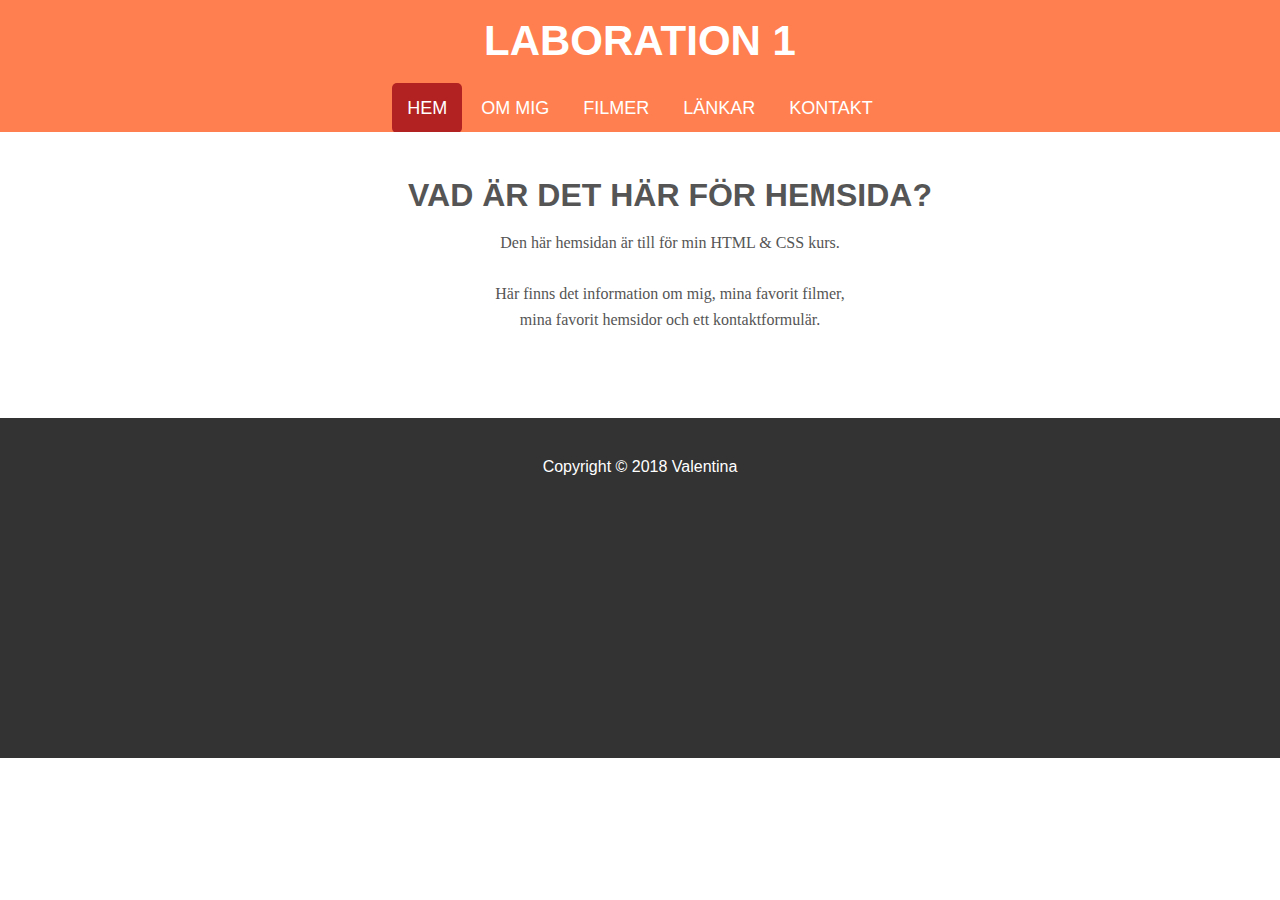
<file: index.html>
<!DOCTYPE html>
<html>

<head>
  <meta charset="utf-8">
  <title>Home</title>
  <link rel="stylesheet" type="text/css" href="style.css">
</head>

<body>
  <header id="main-header">
    <div class="container">
      <h1>Laboration 1</h1>
    </div>
  </header>

  <nav id="navbar">
    <div class="container">
      <ul>
        <li><a class="active" href="index.html">Hem</a></li>
        <li><a href="about.html">Om mig</a></li>
        <li><a href="movies.html">Filmer</a></li>
        <li><a href="links.html">Länkar</a></li>
        <li><a href="contact.html">Kontakt</a></li>
      </ul>
    </div>
  </nav>

  <div class="container">
  <section class="main">
    <h1>Vad är det här för hemsida?</h1>
    <p>Den här hemsidan är till för min HTML & CSS kurs.<br><br>
      Här finns det information om mig, mina favorit filmer,<br>
     mina favorit hemsidor och ett kontaktformulär.</p>
  </section>
  </div>

  <footer id="main-footer">
    <p>Copyright &copy; 2018 Valentina</p>
  </footer>

</body>


</html>
</file>
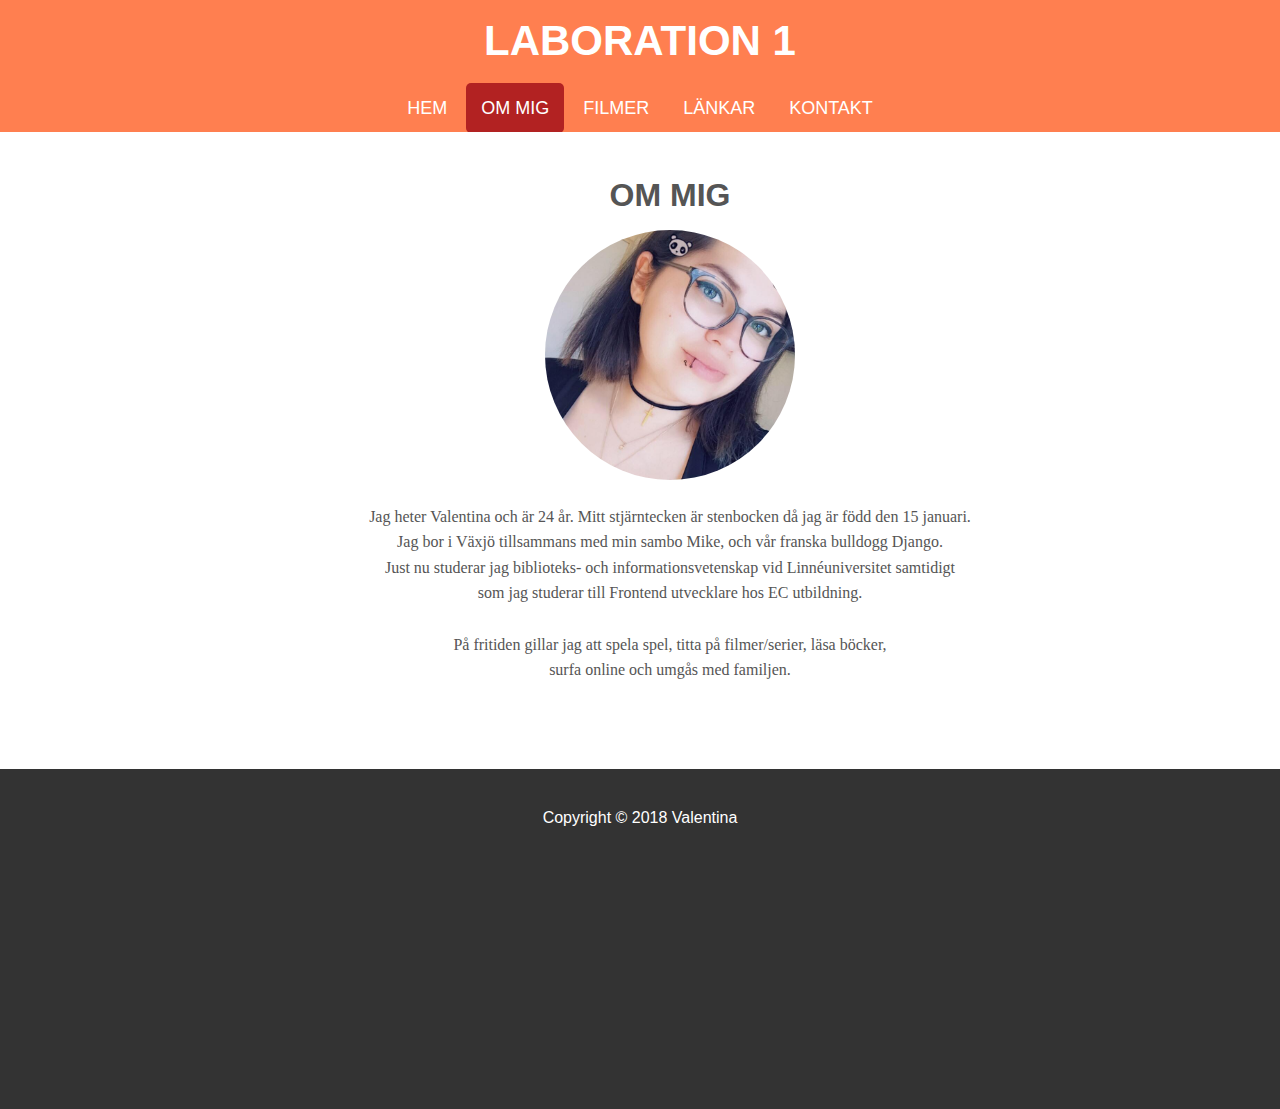
<file: about.html>
<!DOCTYPE html>
<html>

  <head>
    <meta charset="utf-8">
    <title>About</title>
    <link rel="stylesheet" type="text/css" href="style.css">
  </head>
  <body>
    <header id="main-header">
      <div class="container">
        <h1>Laboration 1</h1>
      </div>
    </header>

    <nav id="navbar">
      <div class="container">
        <ul>
          <li><a href="index.html">Hem</a></li>
          <li><a class="active" href="about.html">Om mig</a></li>
          <li><a href="movies.html">Filmer</a></li>
          <li><a href="links.html">Länkar</a></li>
          <li><a href="contact.html">Kontakt</a></li>
        </ul>
      </div>
    </nav>

    <div class="container">
    <section class="main about">
      <h1>Om mig</h1>
      <img src="images/profilbild.jpg" alt="Bild på mig">
      <p>Jag heter Valentina och är 24 år. Mitt stjärntecken är stenbocken då jag är född den 15 januari.<br>
        Jag bor i Växjö tillsammans med min sambo Mike, och vår franska bulldogg Django.<br>
        Just nu studerar jag biblioteks- och informationsvetenskap vid Linnéuniversitet samtidigt <br>
        som jag studerar till Frontend utvecklare hos EC utbildning.<br><br>
        På fritiden gillar jag att spela spel, titta på filmer/serier, läsa böcker,<br>
        surfa online och umgås med familjen. 
      </p>
    </section>
    </div>

    <footer id="main-footer">
      <p>Copyright &copy; 2018 Valentina</p>
    </footer>
  </body>
</html>
</file>
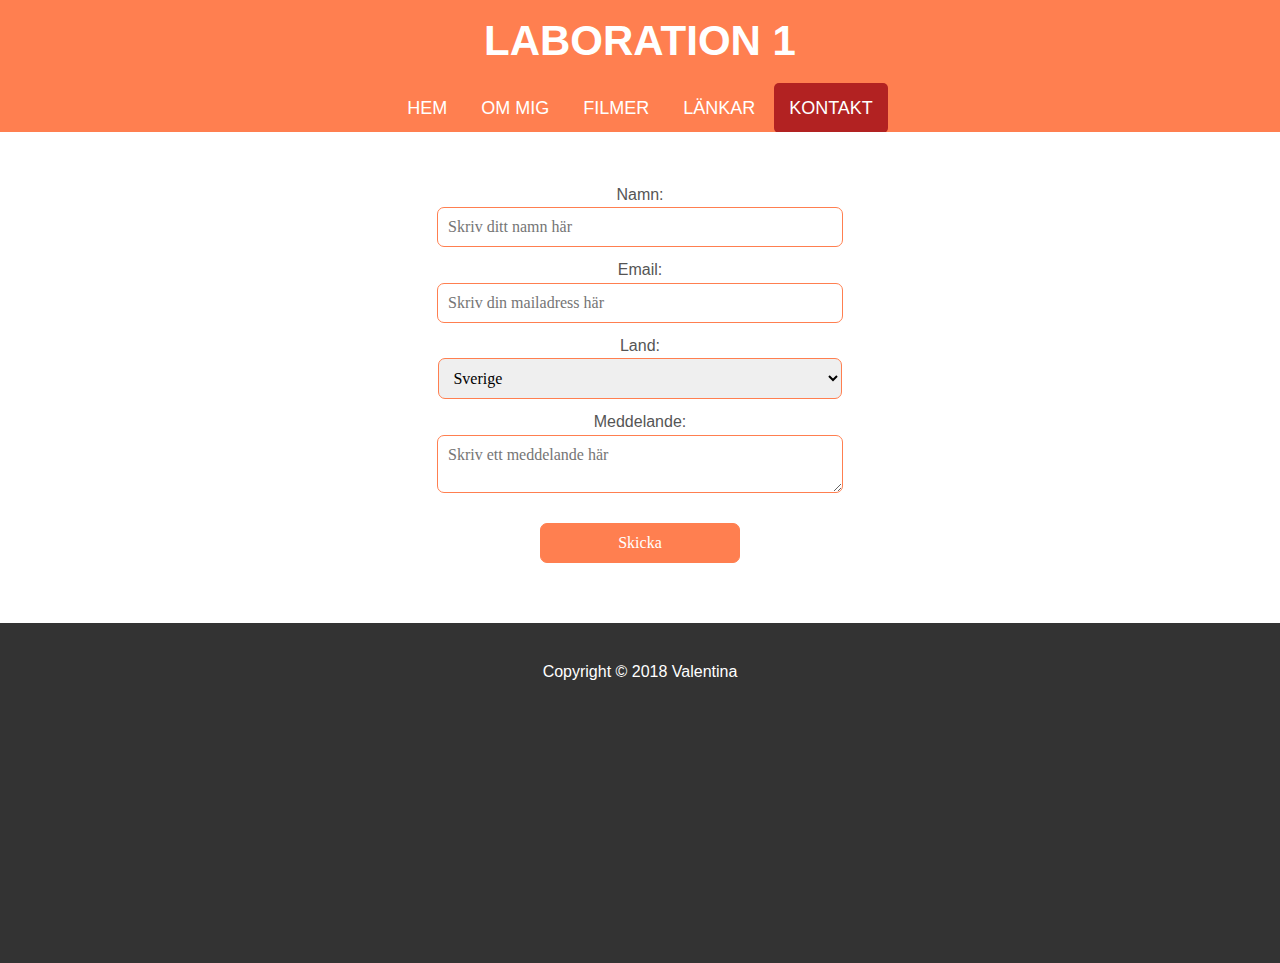
<file: contact.html>
<!DOCTYPE html>
<html>

  <head>
    <meta charset="utf-8">
    <title>Contact</title>
    <link rel="stylesheet" type="text/css" href="style.css">
  </head>
  <body>
    <header id="main-header">
      <div class="container">
        <h1>Laboration 1</h1>
      </div>
    </header>

    <nav id="navbar">
      <div class="container">
        <ul>
          <li><a href="index.html">Hem</a></li>
          <li><a href="about.html">Om mig</a></li>
          <li><a href="movies.html">Filmer</a></li>
          <li><a href="links.html">Länkar</a></li>
          <li><a class="active" href="contact.html">Kontakt</a></li>
        </ul>
      </div>
    </nav>

    <div class="form">
       <form>
         <label for="fname">Namn:</label>
         <input type="text" id="fname" name="firstname" placeholder="Skriv ditt namn här" required>
         <label for="email">Email:</label>
         <input type="email" placeholder="Skriv din mailadress här" required>
         <label for="country">Land:</label>
         <select class="country" name="country" required>
           <option value="Sverige">Sverige</option>
           <option value="Norge">Norge</option>
           <option value="Danmark">Danmark</option>
           <option value="Finland">Finland</option>
           <option value="Island">Island</option>
           <option value="England">England</option>
         </select>
         <label for="message">Meddelande:</label>
         <textarea name="message" placeholder="Skriv ett meddelande här" required></textarea>
         <input type="submit" class="button" value="Skicka">
      </form>
    </div>

    <footer id="main-footer">
      <p>Copyright &copy; 2018 Valentina</p>
    </footer>
  </body>
</html>
</file>
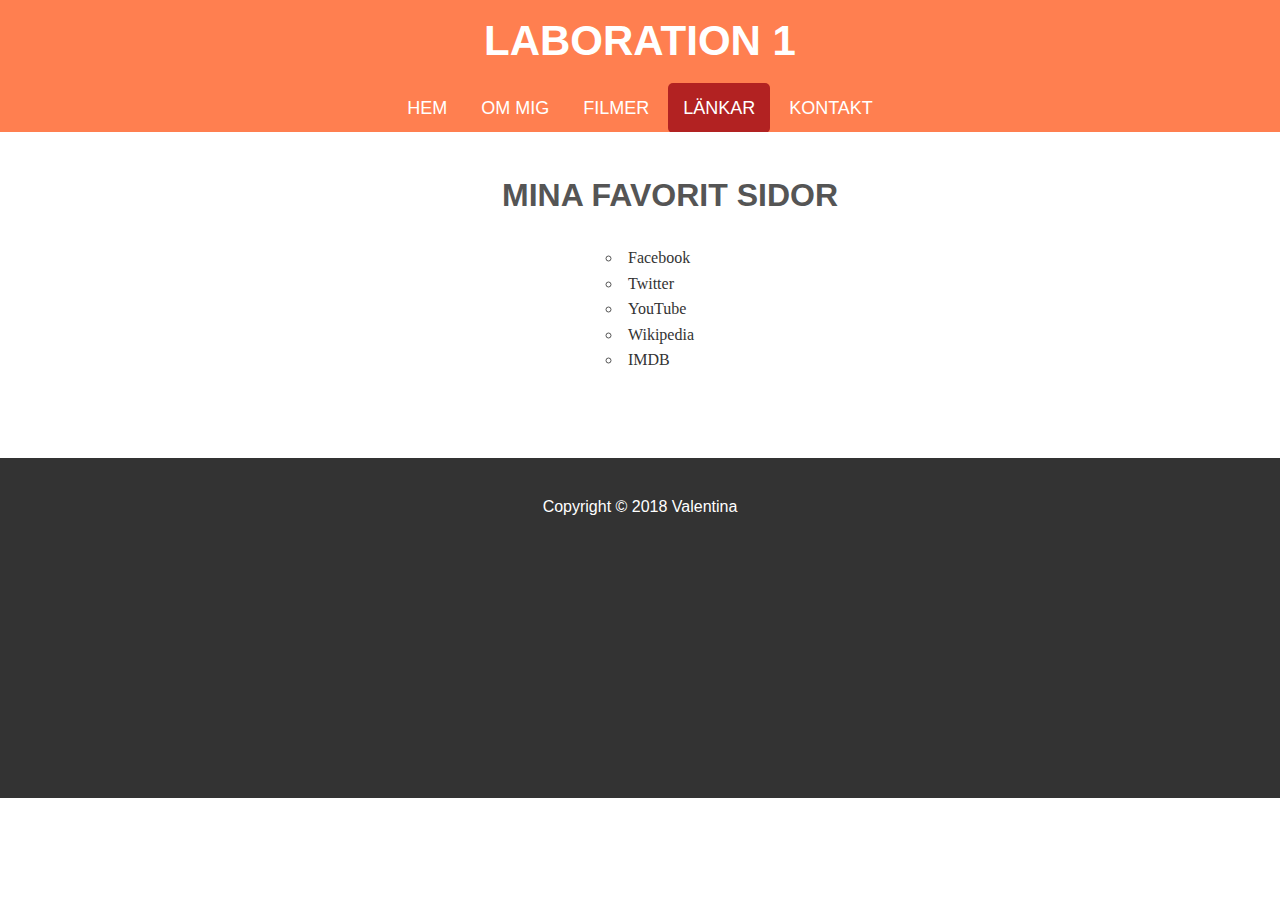
<file: links.html>
<!DOCTYPE html>
<html>

  <head>
    <meta charset="utf-8">
    <title>Links</title>
    <link rel="stylesheet" type="text/css" href="style.css">
  </head>
  <body>
    <header id="main-header">
      <div class="container">
        <h1>Laboration 1</h1>
      </div>
    </header>

    <nav id="navbar">
      <div class="container">
        <ul>
          <li><a href="index.html">Hem</a></li>
          <li><a href="about.html">Om mig</a></li>
          <li><a href="movies.html">Filmer</a></li>
          <li><a class="active" href="links.html">Länkar</a></li>
          <li><a href="contact.html">Kontakt</a></li>
        </ul>
      </div>
    </nav>

    <div class="container">
      <section class="main">
            <h1>Mina favorit sidor</h1>
              <ul class="list">
                <li><a href="http://facebook.com">Facebook</a></li>
                <li><a href="http://twitter.com">Twitter</a></li>
                <li><a href="http://youtube.com">YouTube</a></li>
                <li><a href="http://wikipedia.com">Wikipedia</a></li>
                <li><a href="http://imdb.com">IMDB</a></li>
              </ul>
      </section>
    </div>

    <footer id="main-footer">
      <p>Copyright &copy; 2018 Valentina</p>
    </footer>
  </body>
</html>
</file>
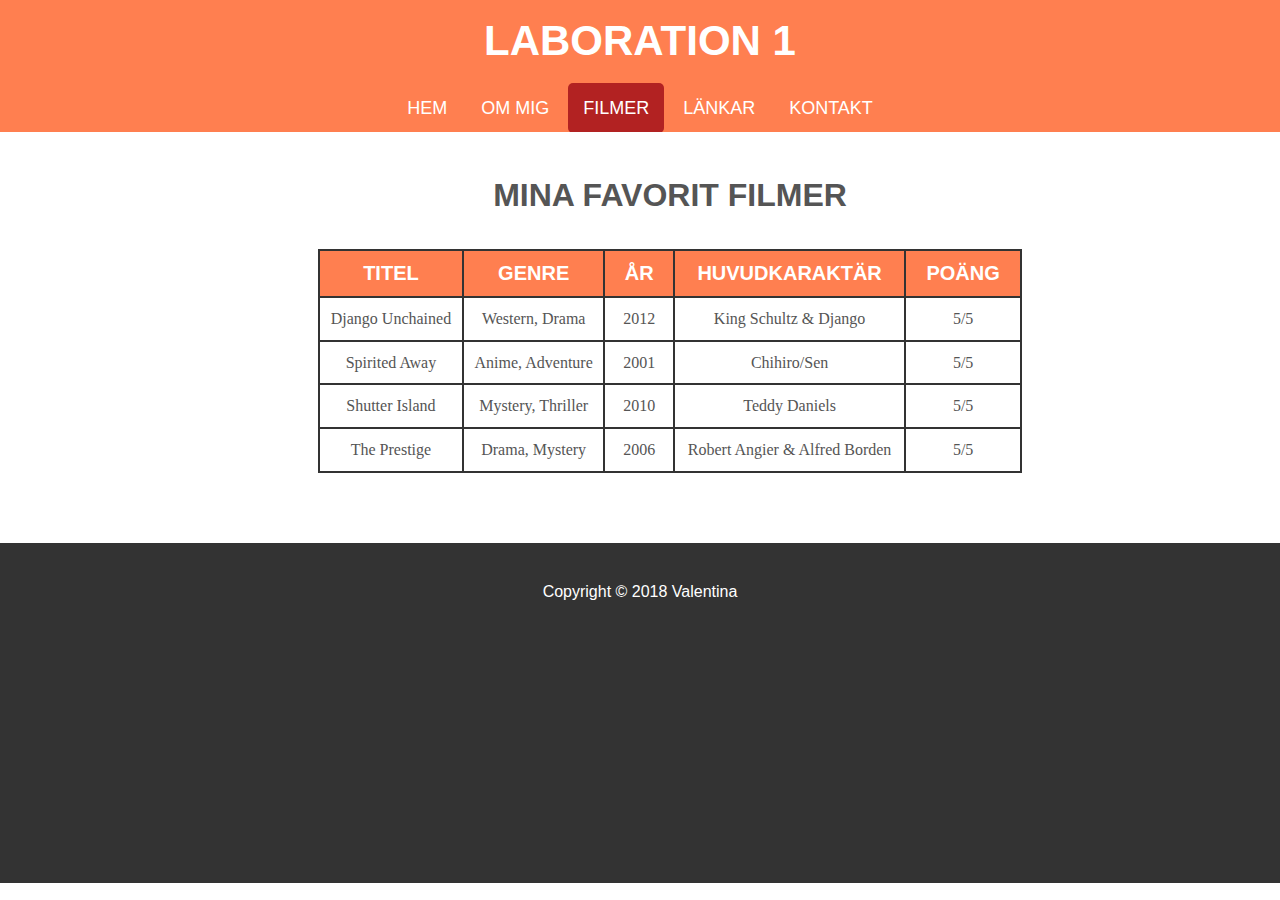
<file: movies.html>
<!DOCTYPE html>
<html>

  <head>
    <meta charset="utf-8">
    <title>Movies</title>
    <link rel="stylesheet" type="text/css" href="style.css">
  </head>
  <body>

    <header id="main-header">
      <div class="container">
        <h1>Laboration 1</h1>
      </div>
    </header>

    <nav id="navbar">
      <div class="container">
        <ul>
          <li><a href="index.html">Hem</a></li>
          <li><a href="about.html">Om mig</a></li>
          <li><a class="active" href="movies.html">Filmer</a></li>
          <li><a href="links.html">Länkar</a></li>
          <li><a href="contact.html">Kontakt</a></li>
        </ul>
      </div>
    </nav>

    <div class="container">
      <section class="main">
        <h1>Mina favorit filmer</h1>
        <table class="filmer">
          <tr>
            <th>Titel</th>
            <th>Genre</th>
            <th>År</th>
            <th>Huvudkaraktär</th>
            <th>Poäng</th>
          </tr>
          <tr>
            <td>Django Unchained</td>
            <td>Western, Drama</td>
            <td>2012</td>
            <td>King Schultz & Django</td>
            <td>5/5</td>
          </tr>
          <tr>
            <td>Spirited Away</td>
            <td>Anime, Adventure</td>
            <td>2001</td>
            <td>Chihiro/Sen</td>
            <td>5/5</td>
          </tr>
          <tr>
            <td>Shutter Island</td>
            <td>Mystery, Thriller</td>
            <td>2010</td>
            <td>Teddy Daniels</td>
            <td>5/5</td>
          </tr>
          <tr>
            <td>The Prestige</td>
            <td>Drama, Mystery</td>
            <td>2006</td>
            <td>Robert Angier & Alfred Borden</td>
            <td>5/5</td>
          </tr>
        </table>
      </section>
    </div>

    <footer id="main-footer">
      <p>Copyright &copy; 2018 Valentina</p>
    </footer>
  </body>
</html>
</file>
<file: style.css>
body {
  font-family: Helvetica, Arial, sans-serif;
  font-size: 16px;
  line-height: 1.6em;
  margin:0;
  width:100%;
  color:#555;
}

h1 {
  font-size:42px;
}

.container {
  width:100%;
  margin-left:auto;
  margin-right:auto;
  overflow:hidden;
}

.active {
  background-color:firebrick;
  border-radius: 5px;
}

/* HEADER */

#main-header {
  background-color:coral;
  color:white;
  text-align: center;
  text-transform: uppercase;
  height:80px;
}

/* Navigation */

#navbar {
  background-color:coral;
  color:white;
}

#navbar ul {
  padding:0;
  margin-bottom: 10px;
  list-style: none;
  text-align: center;
}

#navbar li{
  display:inline;
}

#navbar a{
  color:#fff;
  text-decoration: none;
  font-family: Arial, Helvetica, sans-serif;
  text-transform: uppercase;
  font-size: 18px;
  padding:15px;
}

#navbar a:hover{
  color:#000;
  text-decoration: underline;
}

/* Main */

.main {
  width: 100%;
  padding: 30px 30px;
  margin-left:auto;
  margin-right:auto;
  text-align: center;
}

.main p {
  margin-right:auto;
  margin-left:auto;
  font-family: Georgia, Times New Roman, serif;
}

.main h1{
  text-transform: uppercase;
  font-size: 32px;
  text-align: center;
}

.about img {
  width: 250px;
  border-radius: 300px;
}

/* Filmer */

table {
  margin-left:auto;
  margin-right:auto;
  margin-top:40px;
}

.filmer {
    font-family: Georgia, Times New Roman, serif;
    border-collapse: collapse;
    width: 55%;
    text-align: center;
    font-size: 16px;
}

.filmer td, .filmer th {
    border: 2px solid #333;
    padding: 8px;
}

.filmer th {
    padding: 10px 18px;
    text-align: center;
    background-color: coral;
    color: white;
    text-transform:uppercase;
    font-family: Helvetica, Arial, sans-serif;
    font-size: 20px;
}

/* Hemsidor */

.list a {
  color:#333;
  text-decoration: none;
}

.list a:hover{
  color:firebrick;
}

.list {
  margin:auto;
  padding: 15px;
  width:10%
}

ul {
  text-align:left;
  list-style-type: circle;
  list-style-position: inside;
  font-family: Georgia, Times New Roman, serif;
}

li {
  text-align: justify;
}

/* Contact */

.form {
  margin-top: 40px;
  margin-left:auto;
  margin-right:auto;
  text-align: center;
}

input, select, textarea {
  display: block;
  margin-left: auto;
  margin-right: auto;
  padding:10px;
  width:30%;
  border-radius: 7px;
  border: 1px solid coral;
  font-family: Georgia, Times New Roman, serif;
  font-size: 16px;
  outline:none;
}

textarea {
  resize:vertical;
}

label {
  display:block;
  padding:8px;
  padding-top:10px;
  padding-bottom:0;
}

select {
  width:31.5%;
}

.button {
  background-color: coral;
  color:white;
  font-size: 16px;
  width:200px;
  border-radius: 7px;
  margin-top: 30px;
  margin-bottom:60px;
}

.button:hover {
  background-color:#333;
}

#main-footer{
  background:#333;
  color:#fff;
  text-align:center;
  padding:20px;
  margin-top:40px;
  height:300px;
}
</file>
